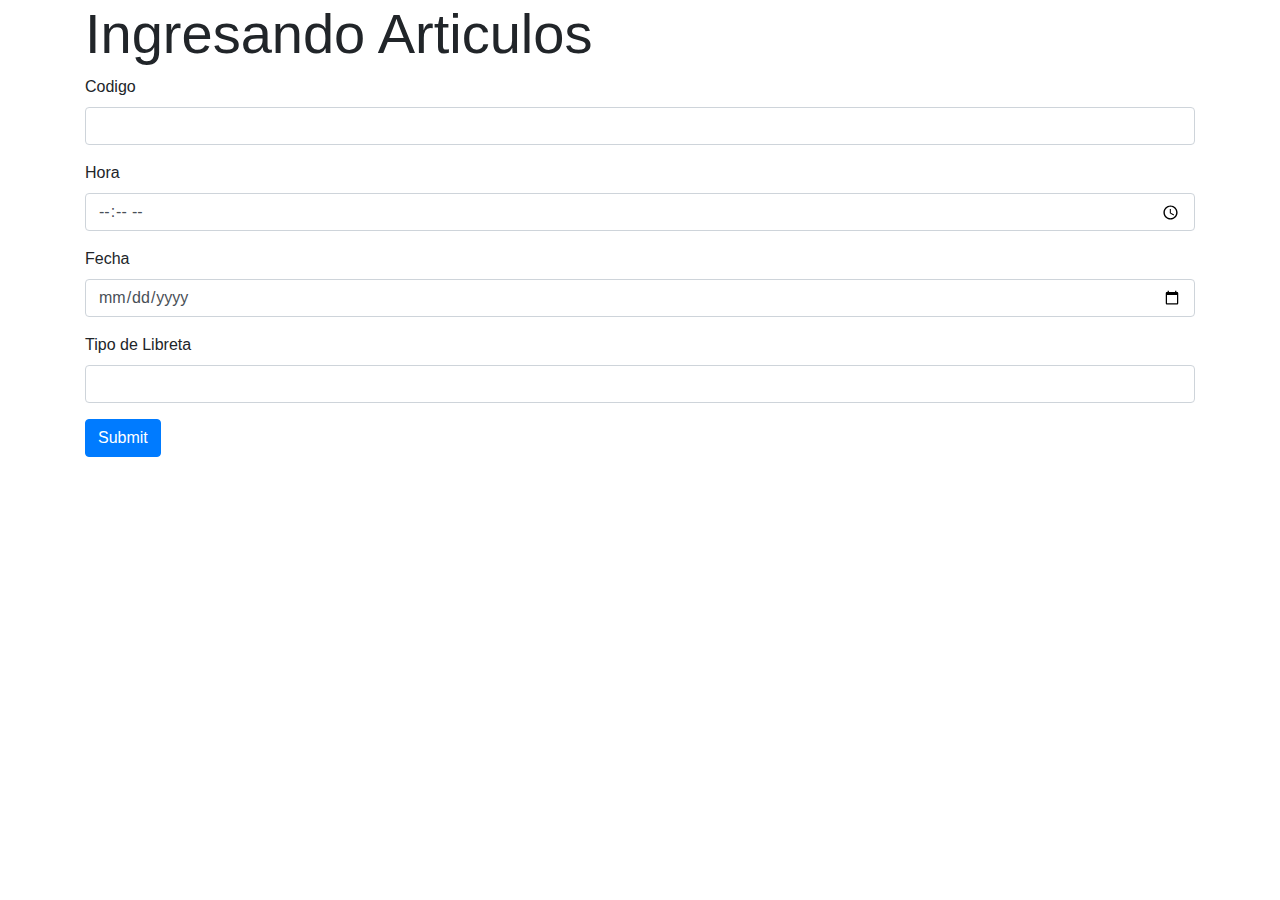
<file: web/formularioClases.html>
<!DOCTYPE html>
<html>

<head>

<title>Trabajando con objetos</title>
<meta charset="utf-8">

<link rel="stylesheet" href="https://stackpath.bootstrapcdn.com/bootstrap/4.4.1/css/bootstrap.min.css" integrity="sha384-Vkoo8x4CGsO3+Hhxv8T/Q5PaXtkKtu6ug5TOeNV6gBiFeWPGFN9MuhOf23Q9Ifjh" crossorigin="anonymous">
<script src="https://code.jquery.com/jquery-3.4.1.slim.min.js" integrity="sha384-J6qa4849blE2+poT4WnyKhv5vZF5SrPo0iEjwBvKU7imGFAV0wwj1yYfoRSJoZ+n" crossorigin="anonymous"></script>
<script src="https://cdn.jsdelivr.net/npm/popper.js@1.16.0/dist/umd/popper.min.js" integrity="sha384-Q6E9RHvbIyZFJoft+2mJbHaEWldlvI9IOYy5n3zV9zzTtmI3UksdQRVvoxMfooAo" crossorigin="anonymous"></script>
<script src="https://stackpath.bootstrapcdn.com/bootstrap/4.4.1/js/bootstrap.min.js" integrity="sha384-wfSDF2E50Y2D1uUdj0O3uMBJnjuUD4Ih7YwaYd1iqfktj0Uod8GCExl3Og8ifwB6" crossorigin="anonymous"></script>

</head>

<body>

	<form action="salida.php" method="post"> 

<div class="container">
	
	  <h1 class="display-4">Ingresando Articulos</h1>

	<!-- ####################################################################   -->
	<!-- ######################		DATOS			######################   -->
	<!-- ####################################################################   -->

	<div class="row"> 
		<div class="col-md-12">
			
	<!-- Codigo -->
	<div class="form-group">
	    <label for="txtCodigo"> Codigo </label>
	    <input type="number" name="txtCodigo" id="txtCodigo" class="form-control">
	</div>

	<!-- Hora -->
	<div class="form-group">
	    <label for="hora"> Hora </label>
	    <input type="time" name="hora" id="hora" class="form-control">
	</div>

	<!-- Fecha -->
	<div class="form-group">
	    <label for="fecha"> Fecha </label>
	    <input type="date" name="fecha" id="fecha" class="form-control">
	</div>

	<!-- Tipo de Libreta -->
	<div class="form-group">
	    <label for="txtTipoDeLibreta"> Tipo de Libreta </label>
	    <input type="text" name="txtTipoDeLibreta" id="txtTipoDeLibreta" class="form-control">
	</div>

	<!-- Boton -->
	<div>
		<input type="submit" class="btn btn-primary" ></button>	
	</div>

</form>

</body>

</script>
</html>
</file>
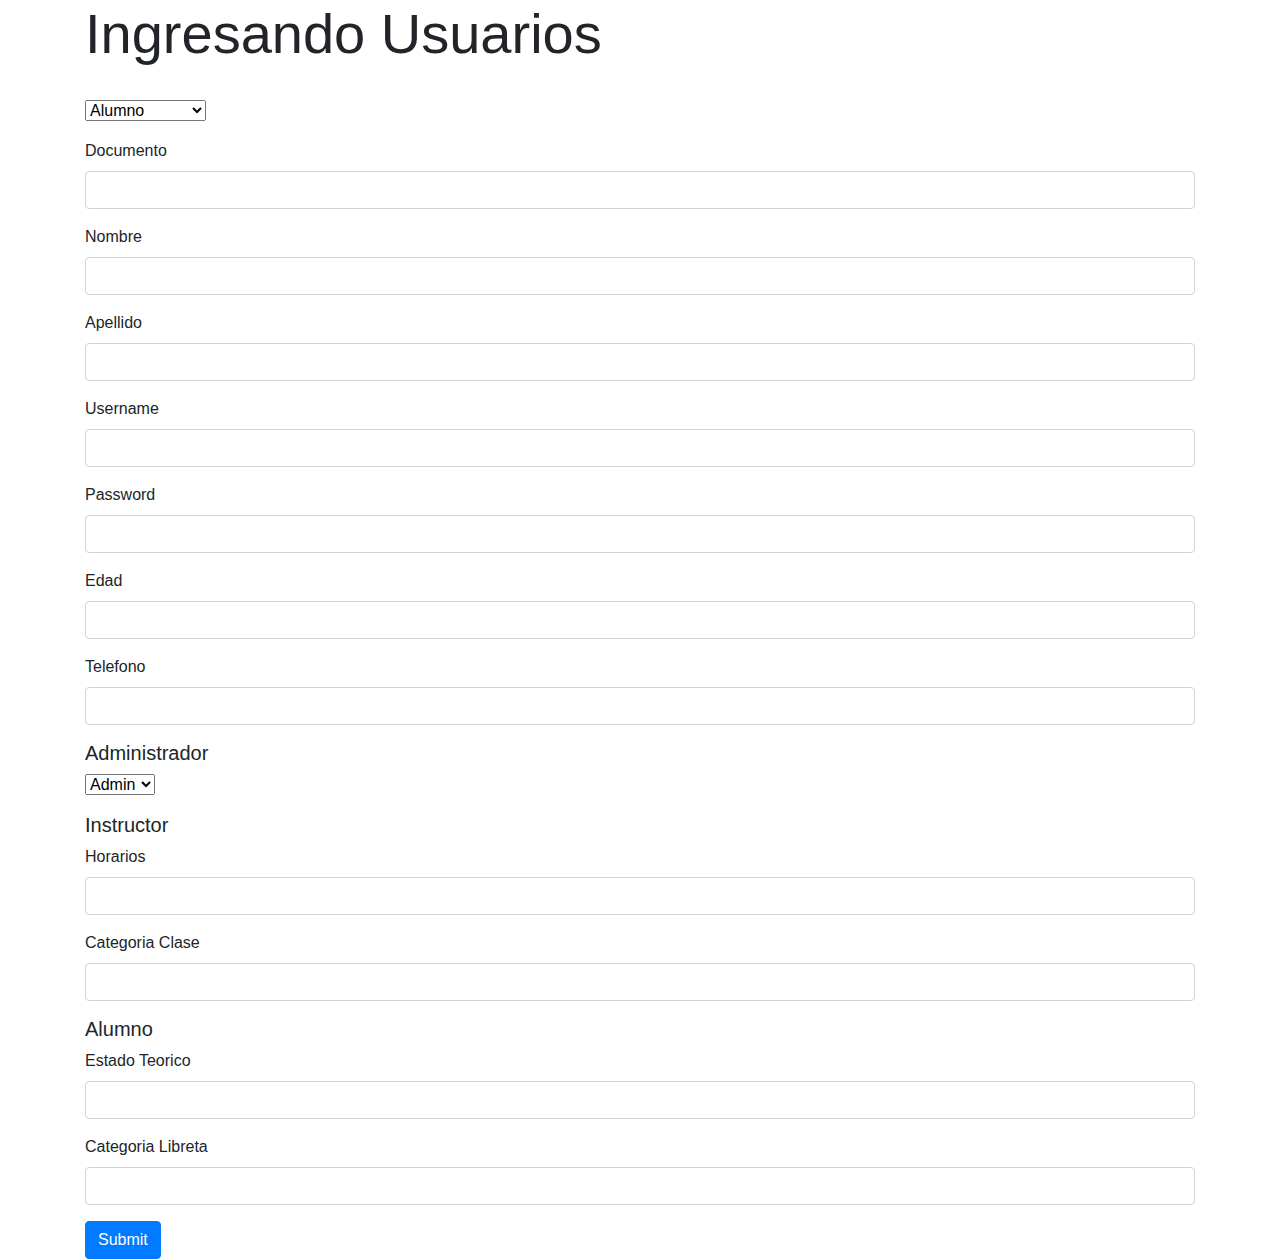
<file: web/formularioUsuarios.html>
<!DOCTYPE html>
<html>
  <head>
  
    <title> Html Prueba</title>
    <meta charset="utf-8">
    
    <link rel="stylesheet" href="https://stackpath.bootstrapcdn.com/bootstrap/4.4.1/css/bootstrap.min.css" integrity="sha384-Vkoo8x4CGsO3+Hhxv8T/Q5PaXtkKtu6ug5TOeNV6gBiFeWPGFN9MuhOf23Q9Ifjh" crossorigin="anonymous">
    <script src="https://code.jquery.com/jquery-3.4.1.slim.min.js" integrity="sha384-J6qa4849blE2+poT4WnyKhv5vZF5SrPo0iEjwBvKU7imGFAV0wwj1yYfoRSJoZ+n" crossorigin="anonymous"></script>
    <script src="https://cdn.jsdelivr.net/npm/popper.js@1.16.0/dist/umd/popper.min.js" integrity="sha384-Q6E9RHvbIyZFJoft+2mJbHaEWldlvI9IOYy5n3zV9zzTtmI3UksdQRVvoxMfooAo" crossorigin="anonymous"></script>
    <script src="https://stackpath.bootstrapcdn.com/bootstrap/4.4.1/js/bootstrap.min.js" integrity="sha384-wfSDF2E50Y2D1uUdj0O3uMBJnjuUD4Ih7YwaYd1iqfktj0Uod8GCExl3Og8ifwB6" crossorigin="anonymous"></script>
  
  </head>

  <body>

  <form action="procesaForm.php" method="post"> 

  <div class="container">
	
	  <h1 class="display-4">Ingresando Usuarios</h1>

	<!-- ####################################################################   -->
	<!-- ######################	    	DATOS		   ######################   -->
	<!-- ####################################################################   -->

	<div class="row"> 
		<div class="col-md-12">

      <br>
			
	<!-- Opcion -->
	<div class="form-group">
		<select id="txtOpcion" name="txtOpcion"> 
			<option value="alumno"> Alumno </option> 
			<option value="instructor"> Instructor </option>
			<option value="administrador"> Administrador </option> 	
    </select>
	</div>

      <!-- Documento -->
  <div class="form-group">
	    <label for="txtDocumento"> Documento </label>
	    <input type="text" name="txtDocumento" id="txtDocumento" class="form-control">
	</div>

	<!-- Nombre -->
	<div class="form-group">
	    <label for="txtGrupo"> Nombre </label>
	    <input type="text" name="txtNombre" id="txtNombre" class="form-control">
	</div>

  <!-- Apellido -->
	<div class="form-group">
    <label for="txtGrupo"> Apellido </label>
    <input type="text" name="txtApellido" id="txtApellido" class="form-control">
  </div>

  <!-- Username -->
	<div class="form-group">
    <label for="txtUsername"> Username </label>
    <input type="text" name="txtUsername" id="txtUsername" class="form-control">
  </div>

  <!-- Password -->
	<div class="form-group">
    <label for="txtPassword"> Password </label>
    <input type="text" name="txtPassword" id="txtPassword" class="form-control">
  </div>

  <!-- Edad -->
	<div class="form-group">
    <label for="txtEdad"> Edad </label>
    <input type="number" name="txtEdad" id="txtEdad" class="form-control">
  </div>
  
  <!-- Telefono -->
	<div class="form-group">
    <label for="txtTelefono"> Telefono </label>
    <input type="text" name="txtTelefono" id="txtTelefono" class="form-control">
  </div>
	
  <h5>Administrador</h5>
    
  <!-- Permisos -->
  <div class="form-group">
		<select id="txtPermisos" name="txtPermisos"> 
			<option value="admin"> Admin </option> 
			<option value="owner"> Owner </option>
		</select>
	</div>

  <h5>Instructor</h5>
  
  <!-- Horarios -->
	<div class="form-group">
    <label for="txtHorarios"> Horarios </label>
    <input type="text" name="txtHorarios" id="txtHorarios" class="form-control">
  </div>

  <!-- Categoria Clase -->
	<div class="form-group">
    <label for="txtCategoriaClase"> Categoria Clase </label>
    <input type="text" name="txtCategoriaClase" id="txtCategoriaClase" class="form-control">
  </div>

  <h5>Alumno</h5>

  <!-- Estado Teorico -->
	<div class="form-group">
    <label for="txtGrupo"> Estado Teorico </label>
    <input type="text" name="txtEstadoTeorico" id="txtEstadoTeorico" class="form-control">
  </div>

    <!-- Categoria Libreta -->
	<div class="form-group">
    <label for="txtGrupo"> Categoria Libreta </label>
    <input type="text" name="txtCategoriaLibreta" id="txtCategoriaLibreta" class="form-control">
  </div>

	<!-- Boton -->
	<div>
		<input type="submit" class="btn btn-primary" ></button>	
	</div>


</form>

</body>

</script>
</html>
</file>
